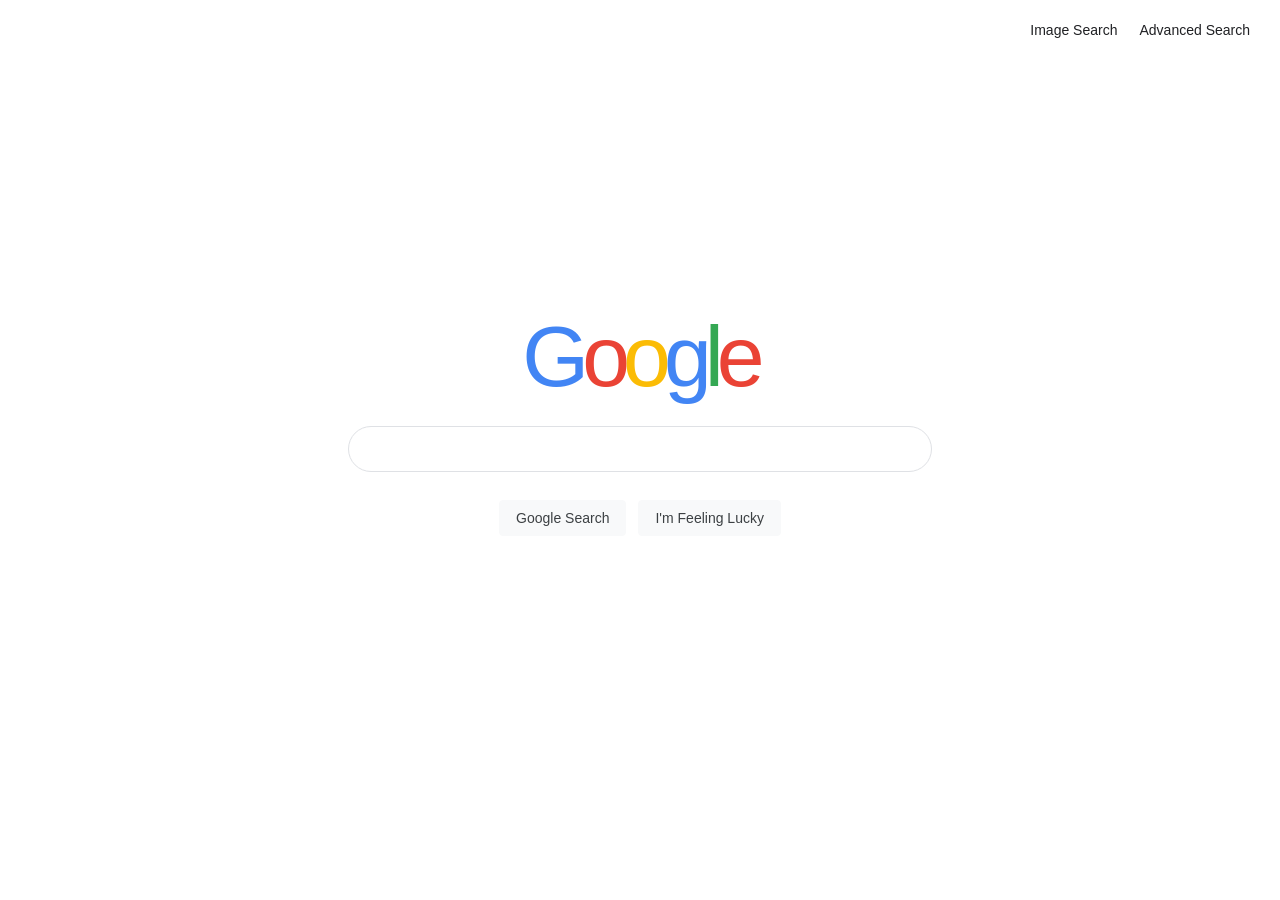
<file: index.html>
<!DOCTYPE html>
<html lang="en">
  <head>
    <meta charset="UTF-8" />
    <meta name="viewport" content="width=device-width, initial-scale=1.0" />
    <title>Google Search</title>
    <link rel="stylesheet" href="styles.css" />
  </head>
  <body>
    <header class="top-nav">
      <nav aria-label="Main navigation">
        <a href="image.html">Image Search</a>
        <a href="advanced.html">Advanced Search</a>
      </nav>
    </header>

    <main class="home">
      <h1 class="wordmark" aria-label="Google">
        <span class="blue">G</span><span class="red">o</span><span class="yellow">o</span><span class="blue">g</span><span class="green">l</span><span class="red">e</span>
      </h1>
      <form class="search-form" action="https://www.google.com/search" method="get">
        <label class="visually-hidden" for="query">Search Google</label>
        <input class="search-box" id="query" type="search" name="q" autocomplete="off" />
        <div class="button-row">
          <button class="search-button" type="submit">Google Search</button>
          <button class="search-button" type="submit" name="btnI" value="I'm Feeling Lucky">I'm Feeling Lucky</button>
        </div>
      </form>
    </main>
  </body>
</html>
</file>
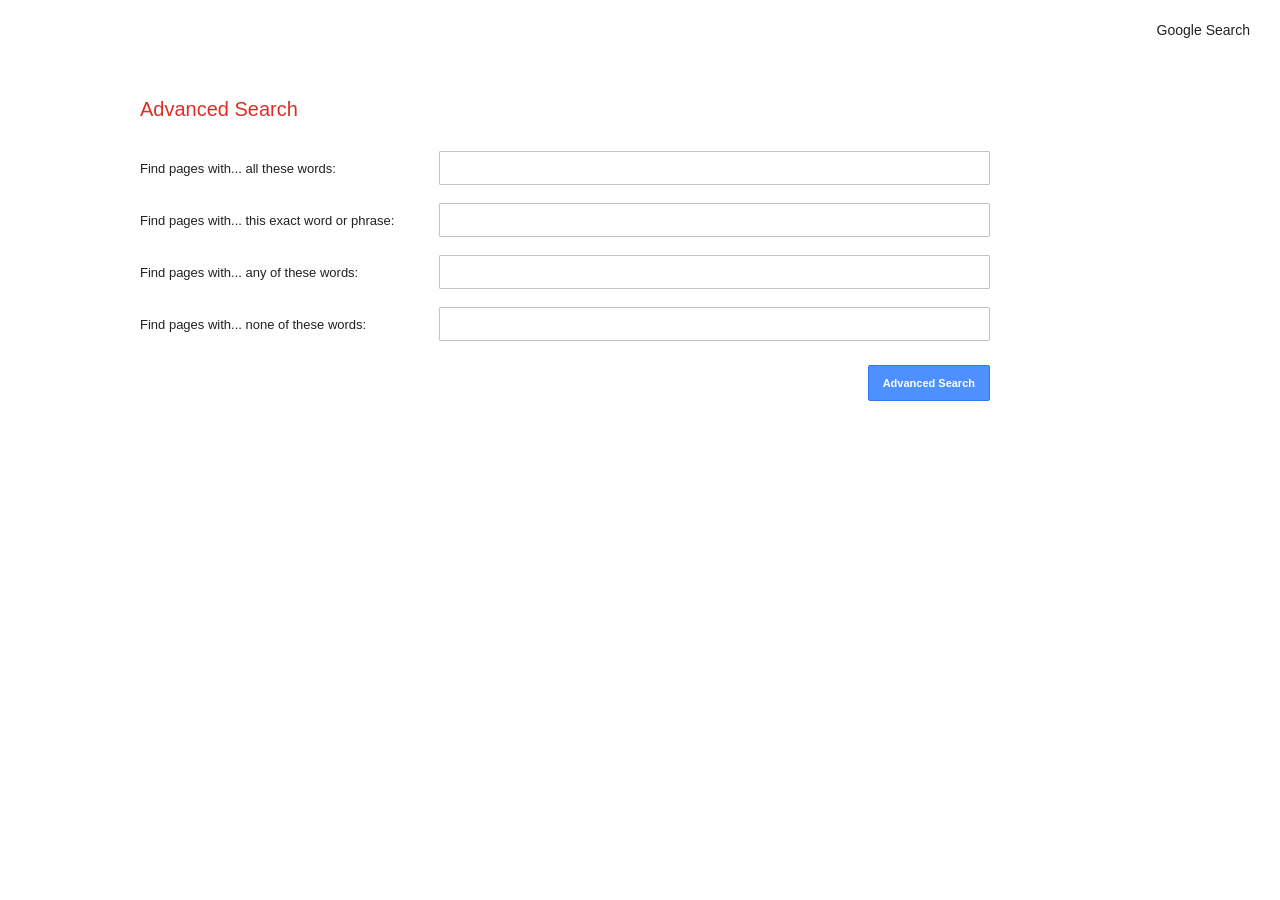
<file: advanced.html>
<!DOCTYPE html>
<html lang="en">
  <head>
    <meta charset="UTF-8" />
    <meta name="viewport" content="width=device-width, initial-scale=1.0" />
    <title>Google Advanced Search</title>
    <link rel="stylesheet" href="styles.css" />
  </head>
  <body>
    <header class="top-nav">
      <nav aria-label="Main navigation">
        <a href="index.html">Google Search</a>
      </nav>
    </header>

    <main class="advanced-page">
      <h1>Advanced Search</h1>
      <form action="https://www.google.com/search" method="get">
        <div class="advanced-fields">
          <label for="all-words">Find pages with... all these words:</label>
          <input id="all-words" type="text" name="as_q" />

          <label for="exact-phrase">Find pages with... this exact word or phrase:</label>
          <input id="exact-phrase" type="text" name="as_epq" />

          <label for="any-words">Find pages with... any of these words:</label>
          <input id="any-words" type="text" name="as_oq" />

          <label for="none-words">Find pages with... none of these words:</label>
          <input id="none-words" type="text" name="as_eq" />
        </div>
        <div class="advanced-submit">
          <button class="advanced-button" type="submit">Advanced Search</button>
        </div>
      </form>
    </main>
  </body>
</html>
</file>
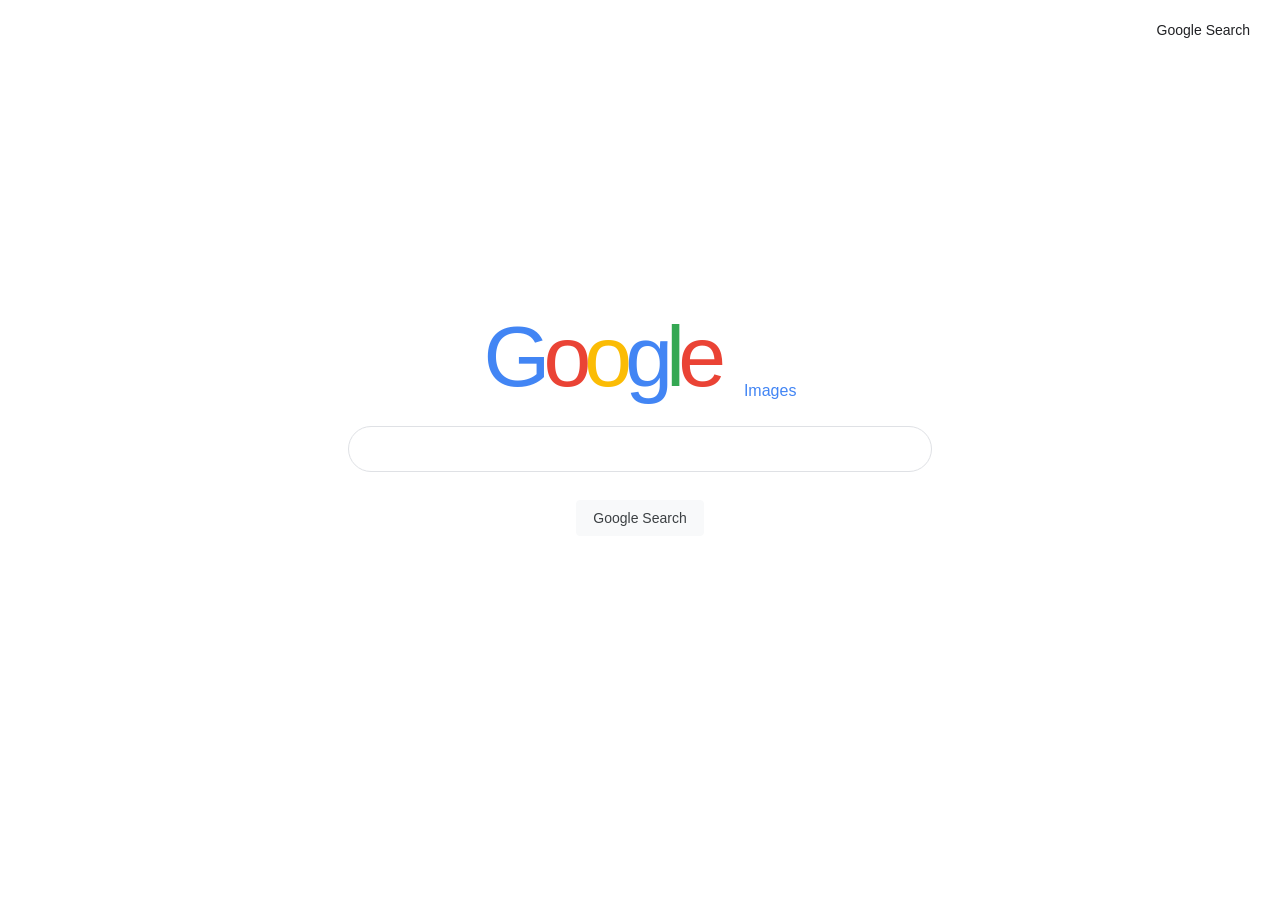
<file: image.html>
<!DOCTYPE html>
<html lang="en">
  <head>
    <meta charset="UTF-8" />
    <meta name="viewport" content="width=device-width, initial-scale=1.0" />
    <title>Google Image Search</title>
    <link rel="stylesheet" href="styles.css" />
  </head>
  <body>
    <header class="top-nav">
      <nav aria-label="Main navigation">
        <a href="index.html">Google Search</a>
      </nav>
    </header>

    <main class="home">
      <h1 class="wordmark" aria-label="Google">
        <span class="blue">G</span><span class="red">o</span><span class="yellow">o</span><span class="blue">g</span><span class="green">l</span><span class="red">e</span>
        <span class="image-label">Images</span>
      </h1>
      <form class="search-form" action="https://www.google.com/search" method="get">
        <label class="visually-hidden" for="image-query">Search Google Images</label>
        <input class="search-box" id="image-query" type="search" name="q" autocomplete="off" />
        <input type="hidden" name="tbm" value="isch" />
        <div class="button-row">
          <button class="search-button" type="submit">Google Search</button>
        </div>
      </form>
    </main>
  </body>
</html>
</file>
<file: styles.css>
* {
  box-sizing: border-box;
}

body {
  margin: 0;
  color: #202124;
  font-family: Arial, sans-serif;
  font-size: 14px;
}

.top-nav {
  display: flex;
  justify-content: flex-end;
  padding: 22px 30px;
}

.top-nav nav {
  display: flex;
  gap: 22px;
}

.top-nav a {
  color: #202124;
  text-decoration: none;
}

.top-nav a:hover {
  text-decoration: underline;
}

.home {
  display: flex;
  min-height: calc(100vh - 62px);
  flex-direction: column;
  align-items: center;
  justify-content: center;
  padding: 0 20px 110px;
}

.wordmark {
  margin: 0 0 27px;
  font-size: 86px;
  font-weight: 500;
  letter-spacing: -7px;
  line-height: 1;
}

.blue {
  color: #4285f4;
}

.red {
  color: #ea4335;
}

.yellow {
  color: #fbbc05;
}

.green {
  color: #34a853;
}

.image-label {
  display: inline-block;
  margin-left: 8px;
  color: #4285f4;
  font-size: 16px;
  font-weight: 400;
  letter-spacing: 0;
  vertical-align: bottom;
}

.search-form {
  width: min(100%, 584px);
}

.search-box {
  display: block;
  width: 100%;
  height: 46px;
  padding: 0 18px;
  border: 1px solid #dfe1e5;
  border-radius: 24px;
  color: #202124;
  font: inherit;
  outline: none;
}

.search-box:hover,
.search-box:focus {
  border-color: transparent;
  box-shadow: 0 1px 6px rgb(32 33 36 / 28%);
}

.button-row {
  display: flex;
  justify-content: center;
  gap: 12px;
  margin-top: 28px;
}

.search-button {
  min-height: 36px;
  padding: 0 16px;
  border: 1px solid #f8f9fa;
  border-radius: 4px;
  background: #f8f9fa;
  color: #3c4043;
  font: inherit;
  cursor: pointer;
}

.search-button:hover {
  border-color: #dadce0;
  box-shadow: 0 1px 1px rgb(0 0 0 / 10%);
}

.advanced-page {
  width: min(100% - 48px, 1000px);
  margin: 38px auto 0;
}

.advanced-page h1 {
  margin: 0 0 30px;
  color: #d93025;
  font-size: 20px;
  font-weight: 400;
}

.advanced-fields {
  display: grid;
  grid-template-columns: minmax(230px, 1fr) minmax(250px, 2fr);
  align-items: center;
  gap: 18px 24px;
  max-width: 850px;
}

.advanced-fields label {
  font-size: 13px;
}

.advanced-fields input {
  width: 100%;
  height: 34px;
  padding: 6px 9px;
  border: 1px solid #c0c4c8;
  border-radius: 1px;
  font: inherit;
}

.advanced-fields input:focus {
  border-color: #4285f4;
  outline: none;
  box-shadow: inset 0 1px 2px rgb(0 0 0 / 20%);
}

.advanced-submit {
  max-width: 850px;
  margin-top: 24px;
  text-align: right;
}

.advanced-button {
  min-height: 36px;
  padding: 0 14px;
  border: 1px solid #3079ed;
  border-radius: 2px;
  background: #4d90fe;
  color: #fff;
  font-size: 11px;
  font-weight: 700;
  cursor: pointer;
}

.advanced-button:hover {
  border-color: #2f5bb7;
  background: #357ae8;
}

.visually-hidden {
  position: absolute;
  width: 1px;
  height: 1px;
  overflow: hidden;
  clip: rect(0, 0, 0, 0);
  white-space: nowrap;
  clip-path: inset(50%);
}

@media (max-width: 600px) {
  .top-nav {
    padding: 20px;
  }

  .wordmark {
    font-size: 70px;
  }

  .advanced-page {
    width: calc(100% - 40px);
    margin-top: 24px;
  }

  .advanced-fields {
    grid-template-columns: 1fr;
    gap: 8px;
  }

  .advanced-fields label:not(:first-child) {
    margin-top: 12px;
  }
}
</file>
